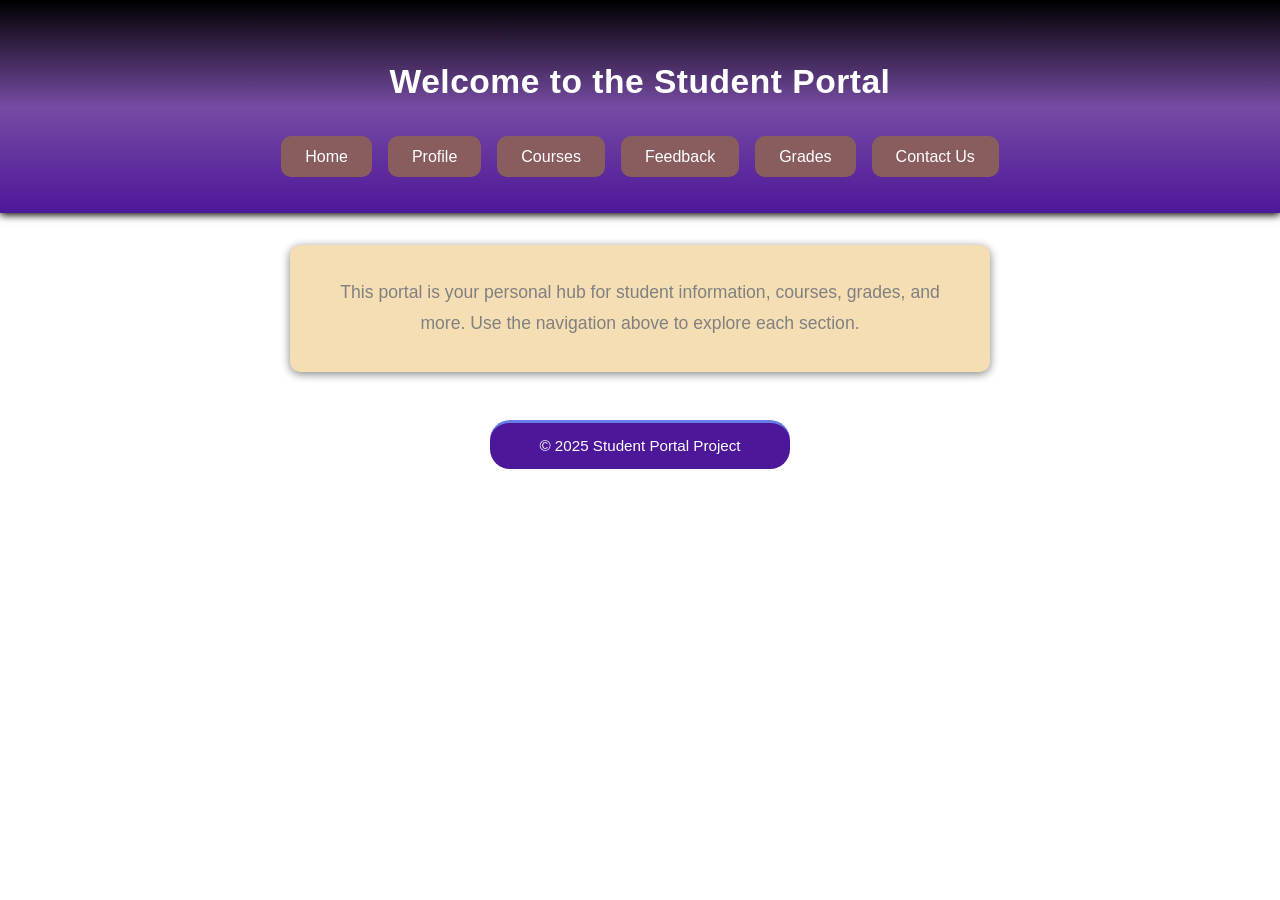
<file: HTML/index.html>
<!doctype html>
<html lang="en">
  <head>
    <meta charset="utf-8">
    <meta name="viewport" content="width=device-width, initial-scale=1.0">
    <title>Student Profile & Course Portal</title>
    <link rel="stylesheet" href="index.css">
  </head>
  <body>
    <header>
      <h1 >Welcome to the Student Portal</h1>
      <nav>
        <ul>
          <li><a href="index.html">Home</a></li>
          <li><a href="profile.html">Profile</a></li>
          <li><a href="courses.html">Courses</a></li>
          <li><a href="FEEDBACK.HTML">Feedback</a></li>
          <li><a href="grade.html">Grades</a></li>
          <li><a href="contact.html">Contact Us</a></li>
        </ul>
      </nav>
    </header>
    <main>
      <p>This portal is your personal hub for
        student information, courses, grades, and more. 
        Use the navigation above to explore each section.</p>
    </main>
    <footer>
      <p>&copy; 2025 Student Portal Project</p>
    </footer>
  </body>
</html>
</file>
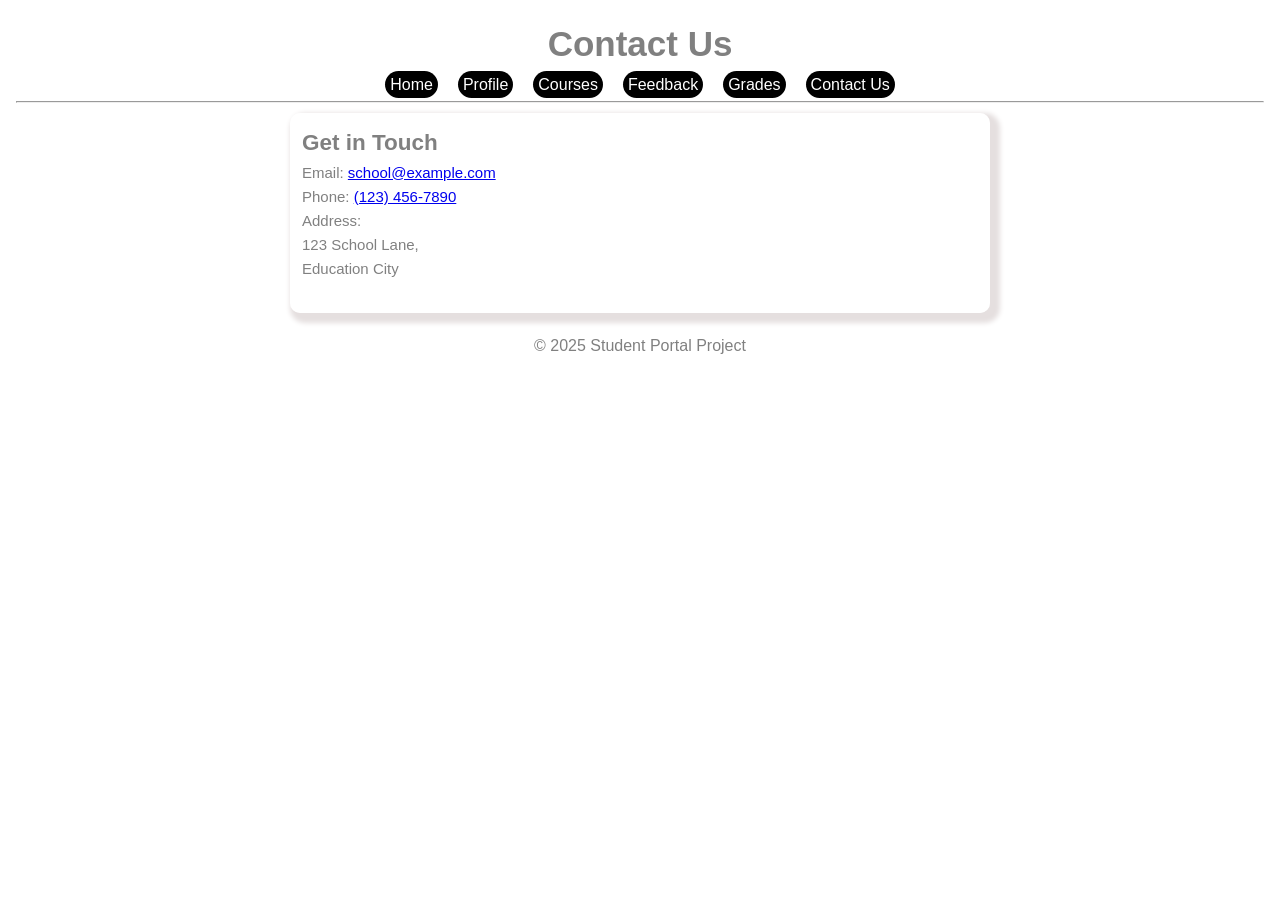
<file: HTML/contact.html>
<!doctype html>
<html lang="en">
	<head>
		<meta charset="utf-8">
		<meta name="viewport" content="width=device-width, initial-scale=1">
		<title>Contact Page</title>
		<link rel="stylesheet" href="../css/contact.css">
	</head>
	<body>
		<header>
			<h1>Contact Us</h1>
			<nav>
				<ul>
					<li><a href="index.html">Home</a></li>
					<li><a href="profile.html">Profile</a></li>
					<li><a href="courses.html">Courses</a></li>
					<li><a href="FEEDBACK.HTML">Feedback</a></li>
					<li><a href="grade.html">Grades</a></li>
					<li><a href="contact.html">Contact Us</a></li>
				</ul>
			</nav>
			<hr>
		</header>

		<main>
			<section class="contact-card">
				<h2>Get in Touch</h2>
				<p>Email: <a href="mailto:school@example.com">school@example.com</a></p>
				<p>Phone: <a href="tel:1234567890">(123) 456-7890</a></p>
				<p>Address:<br>123 School Lane,<br>Education City</p>
			</section>
		</main>

		<footer>
			<p>&copy; 2025 Student Portal Project</p>
		</footer>
	</body>
</html>
</file>
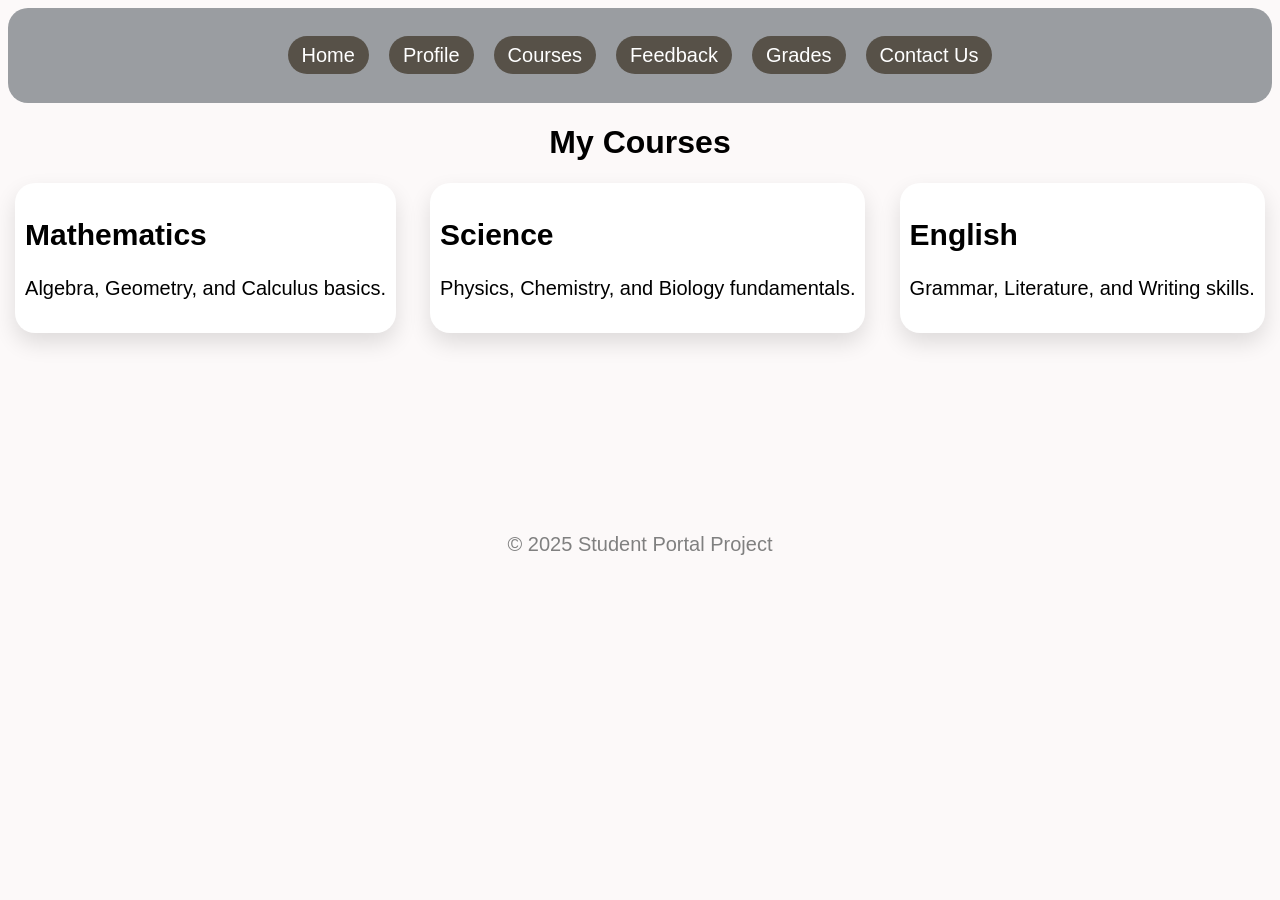
<file: HTML/courses.html>
<!doctype html>
<html lang="en">
  <head>
    <meta charset="utf-8">
     <meta name="viewport" content="width=device-width, initial-scale=1.0">
    <title>My Courses</title>
    <link rel="stylesheet" href="../css/courses.css">
  </head>
  <body>
    <header>
      <nav>
        <ul>
          <li><a href="index.html">Home</a></li>
          <li><a href="profile.html">Profile</a></li>
          <li><a href="courses.html">Courses</a></li>
          <li><a href="FEEDBACK.HTML">Feedback</a></li>
          <li><a href="grade.html">Grades</a></li>
          <li><a href="contact.html">Contact Us</a></li>
        </ul>
      </nav>
    </header>
    <h1>My Courses</h1>
    <ul id="courses">
      <li>
        <h2>Mathematics</h2>
        <p>Algebra, Geometry, and Calculus basics.</p>
      </li>
      <li>
        <h2>Science</h2>
        <p>Physics, Chemistry, and Biology fundamentals.</p>
      </li>
      <li>
        <h2>English</h2>
        <p>Grammar, Literature, and Writing skills.</p>
      </li>
    </ul>
    <footer>
      <p>&copy; 2025 Student Portal Project</p>
    </footer>
  </body>
</html>
</file>
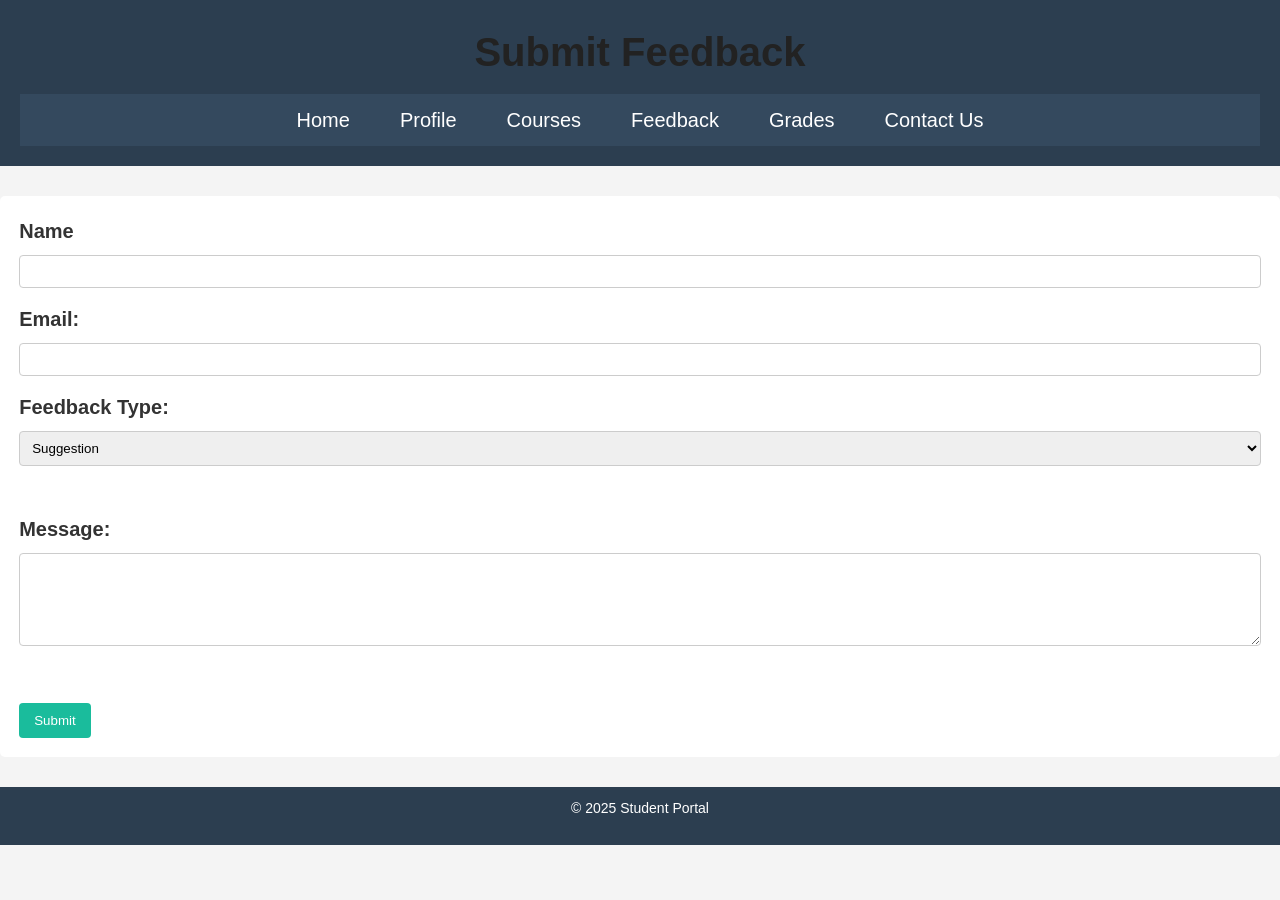
<file: HTML/FEEDBACK.HTML>
<!DOCTYPE html>
<html>
<head>
<meta charset="UTF-8">
<meta name="viewport" content="width=device-width, initial-scale=1.0">
<meta name="description" content="Student Portal Website with Profile, Courses, Grades, and Feedback.">
<title>Submit Feedback</title>
<link rel="stylesheet" href="../css/feedback.css">

</head>
<body>
<header>
<h1>Submit Feedback</h1>
<nav>
				<ul>
					<li><a href="index.html">Home</a></li>
					<li><a href="profile.html">Profile</a></li>
					<li><a href="courses.html">Courses</a></li>
					<li><a href="FEEDBACK.HTML">Feedback</a></li>
					<li><a href="grade.html">Grades</a></li>
					<li><a href="contact.html">Contact Us</a></li>
				</ul>
			</nav>
</header>

<main>
<form>
<label for="name">Name</label><br>
<input type="text" id="name"><br>
<label for="email">Email:</label><br>
<input type="text" id="email" name="email"><br>


<label>Feedback Type:</label><br>
<select>
<option>Suggestion</option>
<option>Issue</option>
<option>Other</option>
</select><br><br>


<label>Message:</label><br>
<textarea rows="5"cols="40"></textarea><br><br>				
<input type="submit">
</form>
</main>
<section></section>

<footer>
<p>© 2025 Student Portal</p>
</footer>
</body>
</html>
</file>
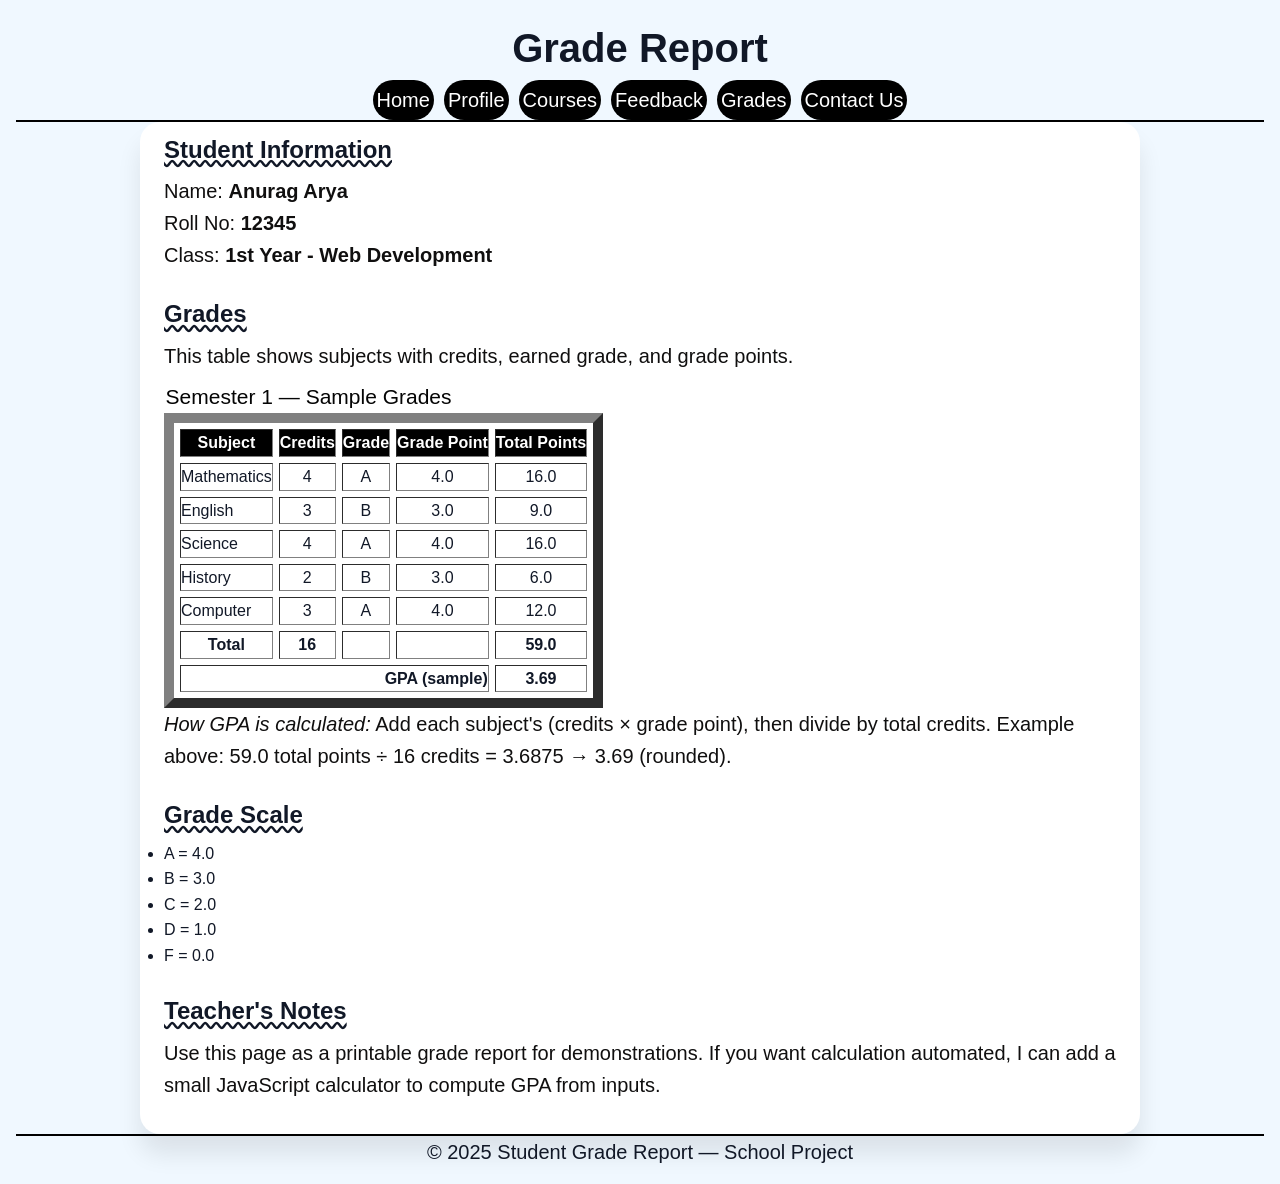
<file: HTML/grade.html>
<!doctype html>
<html lang="en">
	<head>
		<meta charset="utf-8">
		<meta name="viewport" content="width=device-width, initial-scale=1">
		<title>Student Grades — Report</title>
		<link rel="stylesheet" href="../css/grade.css">
		
	</head>
	<body>
		<header>
			<h1>Grade Report</h1>
			<nav>
				<ul>
					<li><a href="index.html">Home</a></li>
					<li><a href="profile.html">Profile</a></li>
					<li><a href="courses.html">Courses</a></li>
					<li><a href="FEEDBACK.HTML">Feedback</a></li>
					<li><a href="grade.html">Grades</a></li>
					<li><a href="contact.html">Contact Us</a></li>
				</ul>
			</nav>
			<hr>
		</header>

		<main>
			<section id="student-info">
				<h2>Student Information</h2>
				<p>
					Name: <strong>Anurag Arya</strong><br>
					Roll No: <strong>12345</strong><br>
					Class: <strong>1st Year - Web Development</strong>
				</p>
			</section>

			<section id="grades">
				<h2>Grades</h2>
				<p>This table shows subjects with credits, earned grade, and grade points.</p>

				<table border="10" cellpadding="6" cellspacing="6">
					<caption>Semester 1 — Sample Grades</caption>
					<thead class="inner">
						<tr>
							<th>Subject</th>
							<th>Credits</th>
							<th>Grade</th>
							<th>Grade Point</th>
							<th>Total Points</th>
						</tr>
					</thead>
					<tbody>
						<tr>
							<td>Mathematics</td>
							<td align="center">4</td>
							<td align="center">A</td>
							<td align="center">4.0</td>
							<td align="center">16.0</td>
						</tr>
						<tr>
							<td>English</td>
							<td align="center">3</td>
							<td align="center">B</td>
							<td align="center">3.0</td>
							<td align="center">9.0</td>
						</tr>
						<tr>
							<td>Science</td>
							<td align="center">4</td>
							<td align="center">A</td>
							<td align="center">4.0</td>
							<td align="center">16.0</td>
						</tr>
						<tr>
							<td>History</td>
							<td align="center">2</td>
							<td align="center">B</td>
							<td align="center">3.0</td>
							<td align="center">6.0</td>
						</tr>
						<tr>
							<td>Computer</td>
							<td align="center">3</td>
							<td align="center">A</td>
							<td align="center">4.0</td>
							<td align="center">12.0</td>
						</tr>
					</tbody>
					<tfoot>
						<tr>
							<th>Total</th>
							<th align="center">16</th>
							<th></th>
							<th></th>
							<th align="center">59.0</th>
						</tr>
						<tr>
							<td colspan="4" align="right"><strong>GPA (sample)</strong></td>
							<td align="center"><strong>3.69</strong></td>
						</tr>
					</tfoot>
				</table>

				<p><em>How GPA is calculated:</em> Add each subject's (credits × grade point), then divide by total credits. Example above: 59.0 total points ÷ 16 credits = 3.6875 → 3.69 (rounded).</p>
			</section>

			<section id="grading-scale">
				<h2>Grade Scale</h2>
				<ul>
					<li>A = 4.0</li>
					<li>B = 3.0</li>
					<li>C = 2.0</li>
					<li>D = 1.0</li>
					<li>F = 0.0</li>
				</ul>
			</section>

			<section id="notes">
				<h2>Teacher's Notes</h2>
				<p>Use this page as a printable grade report for demonstrations. If you want calculation automated, I can add a small JavaScript calculator to compute GPA from inputs.</p>
			</section>
		</main>

		<footer>
			<hr>
			<p>&copy; 2025 Student Grade Report — School Project</p>
		</footer>
	</body>
</html>
</file>
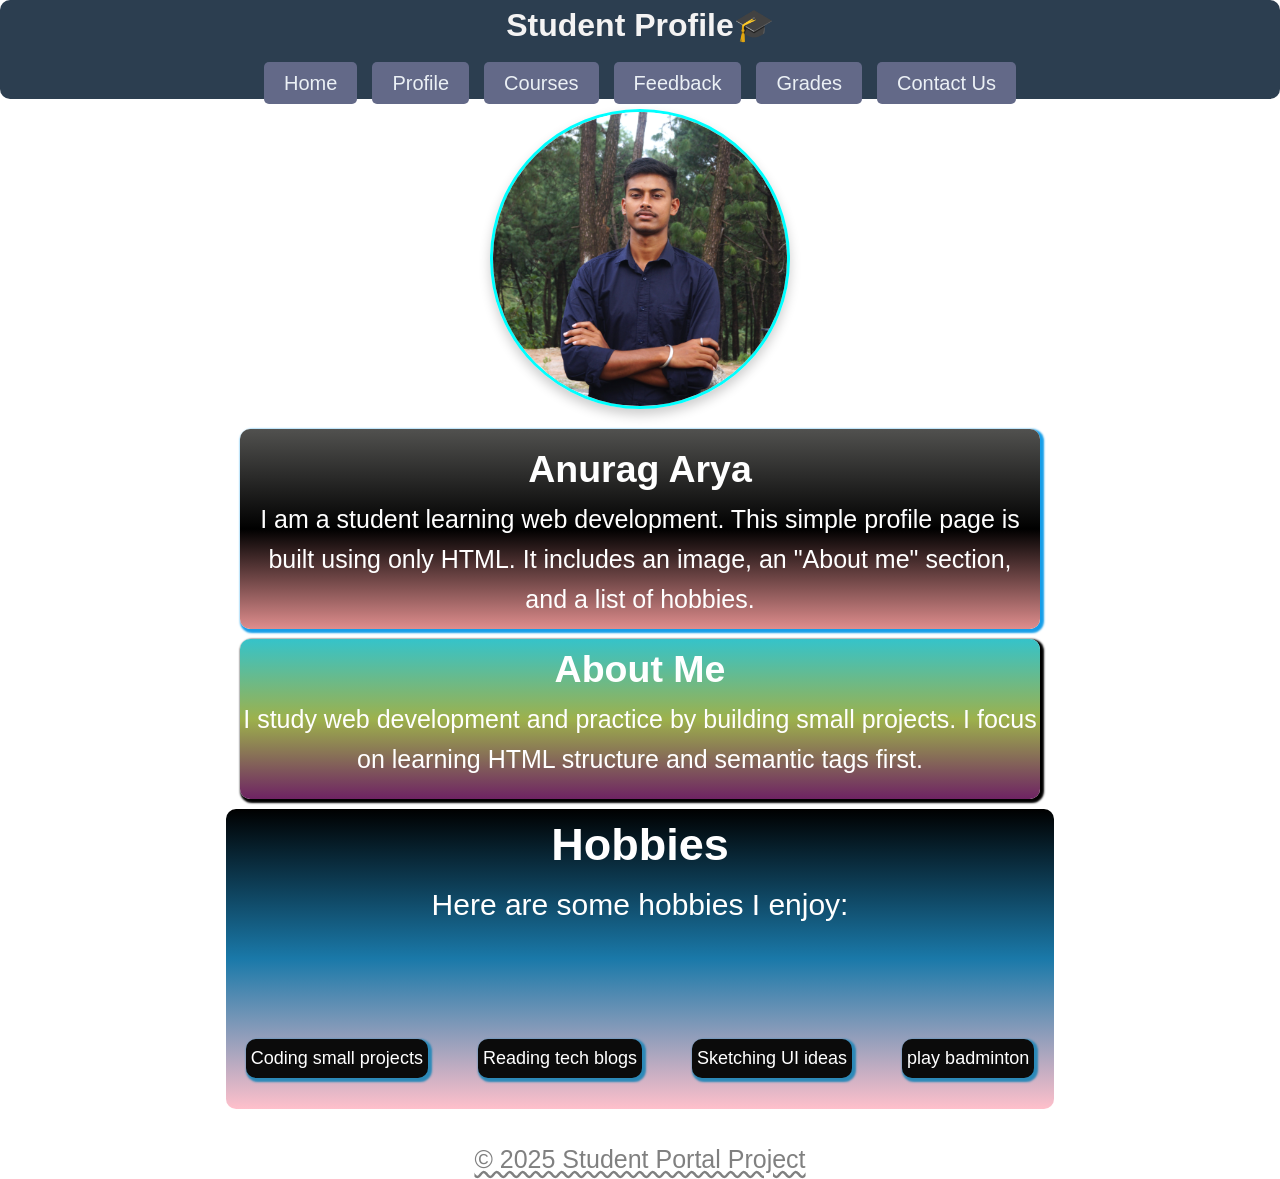
<file: HTML/profile.html>
<!doctype html>
<html lang="en">
<head>
	<meta charset="utf-8">
	<meta name="viewport" content="width=device-width, initial-scale=1.0">
	<title>Student Profile - Anurag Arya</title>
	<link rel="stylesheet" href="../css/profile.css">
</head>
<body>
	<header>
		<h1>Student Profile🎓</h1>
		<nav>
			<ul class="ulitem">
				<li><a href="index.html">Home</a></li>
				<li><a href="profile.html">Profile</a></li>
				<li><a href="courses.html">Courses</a></li>
				<li><a href="FEEDBACK.HTML">Feedback</a></li>
				<li><a href="grade.html">Grades</a></li>
				<li><a href="contact.html">Contact Us</a></li>
			</ul>
		</nav>
		<hr>
	</header>
	<main>
		<img src="../anurag.jpg" alt="anurag Arya" width="300" height="300">
		<section id="info">
			<h2>Anurag Arya</h2>
			I am a student learning web development. This simple profile page is built
			using only HTML. It includes an image, an "About me" section, and a list
			of hobbies.
		</section>
		<section id="about">
			<h2>About Me</h2>
			<p>
				I study web development and practice by building small projects. I focus on
				learning HTML structure and semantic tags first.
			</p>
		</section>
		<section id="hobbies">
			<h2>Hobbies</h2>
			<p>Here are some hobbies I enjoy:</p>
			<ul id="innerhobbies">
				<li>Coding small projects</li>
				<li>Reading tech blogs</li>
				<li>Sketching UI ideas</li>
				<li>play badminton </li>
			</ul>
		</section>
	</main>
	<footer>
		<p>&copy; 2025 Student Portal Project</p>
	</footer>
</body>
</html>
</file>
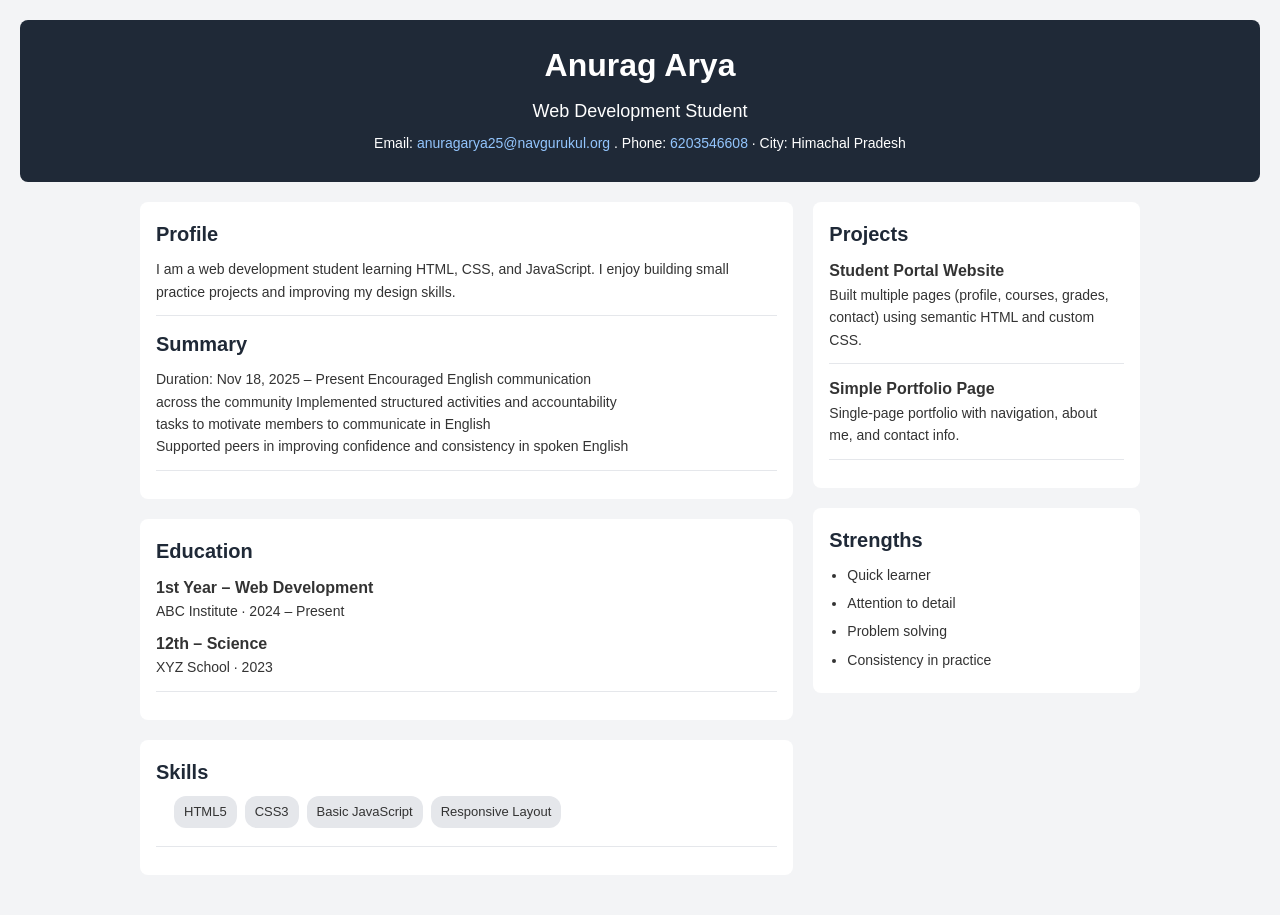
<file: HTML/project.html>
<!DOCTYPE html>
<html lang="en">
<head>
    <meta charset="UTF-8">
    <meta name="viewport" content="width=device-width, initial-scale=1.0">
    <title>Anurag Arya - Resume</title>
    
    <link rel="stylesheet" href="../css/project.css">
</head>
<body>
    <header class="top-header">
        <h1>Anurag Arya</h1>
        <p class="subtitle">Web Development Student</p>
        <p class="contact-line">
            Email: <a href="mailto:anurag@example.com">anuragarya25@navgurukul.org</a> .
            Phone: <a href="tel:9876543210">6203546608</a> ·
            City: Himachal Pradesh
        </p>
    </header>

    <main class="resume">
        <section class="profile">
            <section class="block1">
                <h2>Profile</h2>
                <p>
                    I am a web development student learning HTML, CSS, and JavaScript.
                    I enjoy building small practice projects and improving my design skills.
                </p>
                <hr>
                <h2>Summary</h2>
                <p>Duration: Nov 18, 2025 – Present  
Encouraged English communication <br>across the community
Implemented structured activities and accountability <br>tasks to motivate members to communicate in English<br>
Supported peers in improving confidence and consistency in spoken English</p>
<hr>
            </section>

            <section class="education">
                <h2>Education</h2>
                <h3>1st Year – Web Development</h3>
                <p>ABC Institute · 2024 – Present</p>
                <h3>12th – Science</h3>
                <p>XYZ School · 2023</p>
                <hr>
            </section>

            <section class="block">
                <h2>Skills</h2>
                <ul class="tag-list">
                    <li>HTML5</li>
                    <li>CSS3</li>
                    <li>Basic JavaScript</li>
                    <li>Responsive Layout</li>
                </ul>
                <hr>
            </section>
        </section>

        <section class="right">
            <section class="block">
                <h2>Projects</h2>
                <article class="item">
                    <h3>Student Portal Website</h3>
                    <p>
                        Built multiple pages (profile, courses, grades, contact) using
                        semantic HTML and custom CSS.
                    </p>
                    <hr>
                </article>
                <article class="item">
                    <h3>Simple Portfolio Page</h3>
                    <p>
                        Single-page portfolio with navigation, about me, and contact info.
                    </p>
                    <hr>
                </article>
            </section>

            <section class="block">
                <h2>Strengths</h2>
                <ul>
                    <li>Quick learner</li>
                    <li>Attention to detail</li>
                    <li>Problem solving</li>
                    <li>Consistency in practice</li>
                </ul>
                
            </section>
        </section>
    </main>
</body>
</html>
</file>
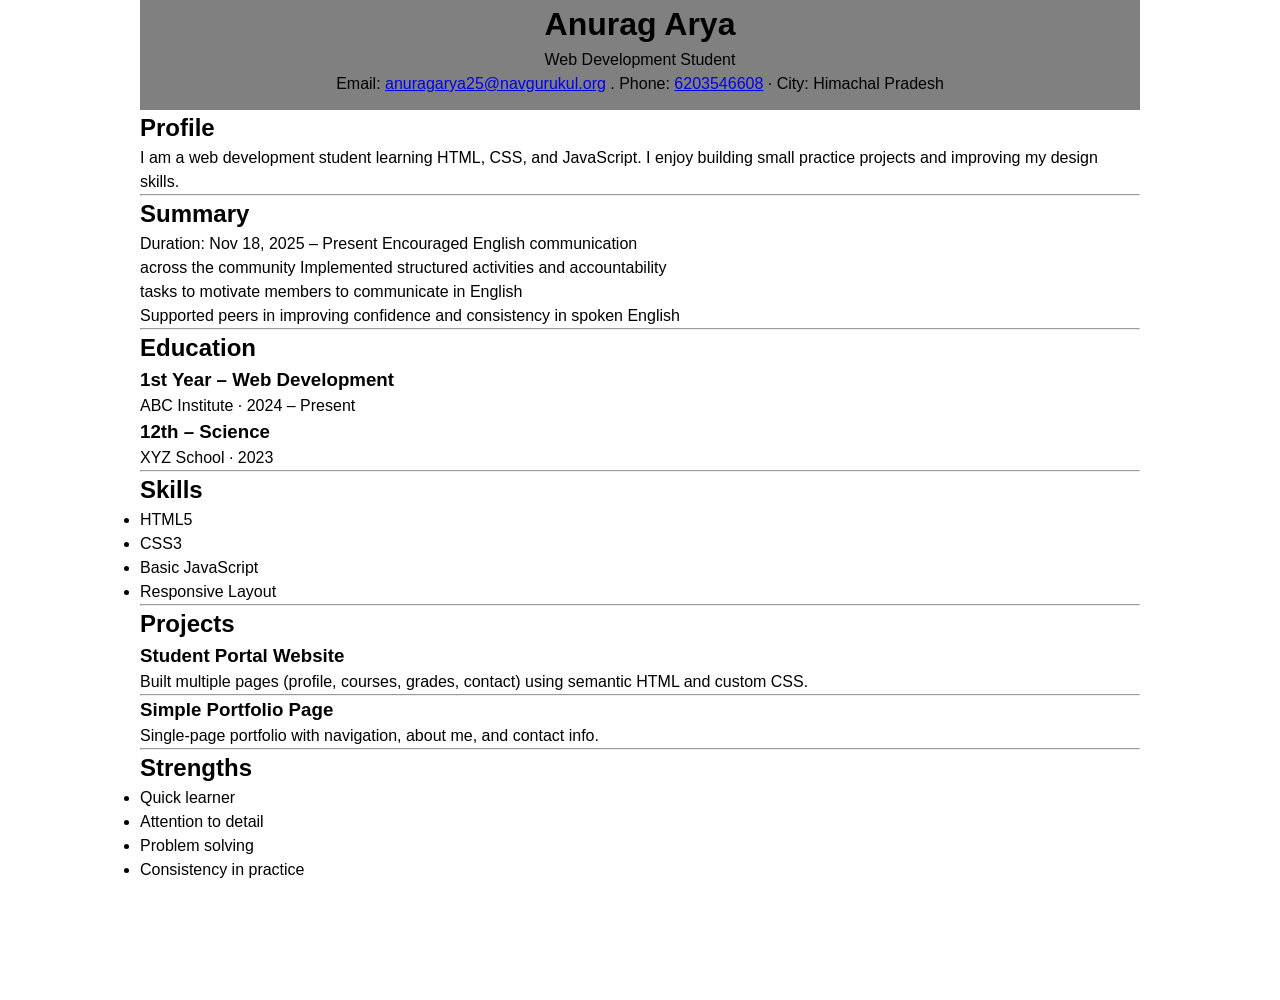
<file: HTML/resuma.html>
<!DOCTYPE html>
<html lang="en">
<head>
    <meta charset="UTF-8">
    <meta name="viewport" content="width=device-width, initial-scale=1.0">
    <title>Anurag Arya - Resume</title>
    
    <link rel="stylesheet" href="../css/resuma.css">
</head>
<body>
    <header class="top-header">
        <h1>Anurag Arya</h1>
        <p class="subtitle">Web Development Student</p>
        <p class="contact-line">
            Email: <a href="mailto:anurag@example.com">anuragarya25@navgurukul.org</a> .
            Phone: <a href="tel:9876543210">6203546608</a> ·
            City: Himachal Pradesh
        </p>
    </header>

    <main class="resume">
        <section class="profile">
            <section class="block1">
                <h2>Profile</h2>
                <p>
                    I am a web development student learning HTML, CSS, and JavaScript.
                    I enjoy building small practice projects and improving my design skills.
                </p>
                <hr>
                <h2>Summary</h2>
                <p>Duration: Nov 18, 2025 – Present  
Encouraged English communication <br>across the community
Implemented structured activities and accountability <br>tasks to motivate members to communicate in English<br>
Supported peers in improving confidence and consistency in spoken English</p>
<hr>
            </section>

            <section class="education">
                <h2>Education</h2>
                <h3>1st Year – Web Development</h3>
                <p>ABC Institute · 2024 – Present</p>
                <h3>12th – Science</h3>
                <p>XYZ School · 2023</p>
                <hr>
            </section>

            <section class="block">
                <h2>Skills</h2>
                <ul class="tag-list">
                    <li>HTML5</li>
                    <li>CSS3</li>
                    <li>Basic JavaScript</li>
                    <li>Responsive Layout</li>
                </ul>
                <hr>
            </section>
        </section>

        <section class="right">
            <section class="block">
                <h2>Projects</h2>
                <article class="item">
                    <h3>Student Portal Website</h3>
                    <p>
                        Built multiple pages (profile, courses, grades, contact) using
                        semantic HTML and custom CSS.
                    </p>
                    <hr>
                </article>
                <article class="item">
                    <h3>Simple Portfolio Page</h3>
                    <p>
                        Single-page portfolio with navigation, about me, and contact info.
                    </p>
                    <hr>
                </article>
            </section>

            <section class="block">
                <h2>Strengths</h2>
                <ul>
                    <li>Quick learner</li>
                    <li>Attention to detail</li>
                    <li>Problem solving</li>
                    <li>Consistency in practice</li>
                </ul>
                
            </section>
        </section>
    </main>
</body>
</html>
</file>
<file: HTML/index.css>
* {
    margin: 0;
    padding: 0;
    box-sizing: border-box;
}

body {
    font-family: sans-serif, 'Times New Roman', Times, serif;
    line-height: 3;
    color: black;
}

header {
    background: linear-gradient(to top, #4d179a, #764ba2, black);
    color: white;
    padding: 2rem 0;
    box-shadow: 0 2px 8px black;    
    margin-bottom: 2rem;
}

h1 {
    font-size: 2.1rem;
    text-align: center;
    font-weight: 900;
    letter-spacing: 0.5px;
}

nav ul {
    list-style: none;
    display: flex;
    justify-content: center;
    flex-wrap: wrap;
    gap: 1rem;
}

nav a {
    color: white;
    text-decoration: none;
    padding: 0.75rem 1.5rem;
    border-radius: 10px;
    transition: all 3s ease;
    font-weight: 500;
    background-color: rgb(137, 93, 93);
}

nav a:hover {
    background-color: rgb(30, 20, 20);
}

main {
    max-width: 800px;
    margin: 0 auto 3rem;
    padding: 0 1rem;
}

main p {
    font-size: 1.1rem;
    text-align: center;
    max-width: 700px;
    margin: auto;
    line-height: 1.8;
    color: gray;
    background-color: wheat;
    padding: 2rem;
    border-radius: 10px;
    box-shadow: 0 2px 10px;
}

footer {
    text-align: center;
    max-width: 300px;
    background-color: #4d179a;
    margin: auto;
    border-radius: 20px;
    border-top: 3px solid #667eea;
}

footer p {
    color: white;
    font-size: 0.95rem;
    margin: 0;
}

@media (max-width: 321px) {
    nav ul {
        flex-direction: column;
        align-items: center;
        gap: 0.5rem;
    }

    nav a {
        width: 80%;
        max-width: 250px;
        text-align: center;
    }

    h1 {
        font-size: 1.5rem;
    }
}
</file>
<file: css/contact.css>
*{
    margin: 0;
    padding: 0;
    box-sizing: border-box;
}
body{
    font-family: sans-serif;
    line-height: 1.6;
    padding: 16px;
    background-color: white;
}
header h1{
    text-align: center;
    color : grey;
    font-size: 35px;
}
nav ul{
    text-align: center;
    display: flex;
    justify-content: center;
    gap: 20px;
    list-style: none;
    margin-bottom: 3px;
    
}
li a{
    text-decoration: none;
    color: white;
    background-color: black;
    padding: 5px;
    border-radius: 20px;
}
li a:hover{
    background: linear-gradient(to left, rgb(49, 49, 49), rgb(198, 193, 193), rgb(13, 13, 13));
}
section{
    /* text-align: center; */
    background-color:#ffffff20;
    width: 700px;
    height: 200px;
    margin: auto;
    margin-top: 10px;
    
    padding: 10px;
    border: 2px solid rgba(255, 255, 255, 0.425) ;
  box-shadow: 5px 5px 5px 5px  #e5dfdf;
  border-radius: 10px;
  color: gray;
  font-size: 15px;
}
section:hover {
     background: linear-gradient(to left, rgb(49, 49, 49), rgb(198, 193, 193), rgb(13, 13, 13));
    
}
footer{
      text-align: center;
      margin-top: 20px;
      color: grey;
}
@media (max-width:770) {

    
}
</file>
<file: css/courses.css>
*{
    border: 0;
    padding: 0;
    box-sizing: border-box;
}
body{
    font-family: sans-serif;
    background-color: rgb(252, 249, 249);
    color: black;
}
header{
     background-color: rgb(154, 157, 161);
     color: black;
     padding: 16px 24px;
     border-radius: 20px;
}
nav ul{
    display: flex;
    justify-content: center;
    align-items: center;
    flex-wrap: wrap;
    gap: 20px;
    list-style: none;
    font-size: 20px;
}
nav a{
    color: white;
    background-color: rgb(87, 81, 72);
    padding: 8px 14px;
    text-decoration: none;
    border-radius: 20px;
}
nav a:hover{
    background-color: rgba(198, 199, 200);
    color: black;
    transition: background 0.3s ease, transform 0.2s ease;
     transform: translateY(-2px);
}
h1{
    text-align: center;
}
#courses {
   display: flex;
   justify-content: center;
   justify-content: space-around;
   flex-wrap: wrap;
   gap: 20px;
}
#courses li{
     min-height: 150px;
     min-width: 10px;
     gap: 40px;
     background-color: white;
     list-style: none;
     padding: 10px;
     border-radius: 20px;
     font-size: 20px;
     box-shadow: 0 10px 22px rgba(0, 0, 0, 0.12);
    transition: transform 0.2s ease, box-shadow 0.2s ease;
}
#courses li :hover {
    background-color: rgb(25, 26, 26);
    color: aliceblue;
}
#courses li:hover{
    background: linear-gradient(to top,black, rgba(76, 102, 114, 0.5), rgb(252, 250, 250), gray)  
}
footer{
    text-align: center;
    margin-top: 200px;
    color: grey;
    font-size: 20px;
}
</file>
<file: css/feedback.css>
/* =========================
   Global Reset & Base Styles
   ========================= */
* {
    margin: 0;
    padding: 0;
    box-sizing: border-box;
}

/* Body Base Styling */
body {
    font-family: Arial, sans-serif;
    font-size: 20px;
    line-height: 1.6;
    color: #333333;
    background-color: #f4f4f4;
}

/* =========================
   Typography
   ========================= */
h1, h2, h3, h4, h5, h6 {
    font-weight: bold;
    color: #222;
    margin-bottom: 10px;
}

p {
    margin-bottom: 15px;
}

/* =========================
   Header
   ========================= */
header {
    background-color: #2c3e50;
    color: white;
    padding: 20px;
    text-align: center;
}

/* =========================
   Navigation Bar
   ========================= */
nav {
    background-color: #34495e;
    height: auto;
    width: auto;
}

nav ul {
    list-style-type: none;
    display: flex;
    justify-content: center;
    flex-wrap: wrap;
}

nav ul li {
    margin: 0 15px;
}

nav ul li a {
    color: white;
    text-decoration: none;
    padding: 10px;
    display: block;
}

nav ul li a:hover {
    background-color: #1abc9c;
    border-radius: 5px;
}

/* =========================
   Main Content
   ========================= */
main {
    /* max-width: 800px; */
    margin: 30px auto;
    padding: 1.2rem;
    background-color: white;
    border-radius: 5px;
}

/* =========================
   Form Styling
   ========================= */
form label {
    font-weight: bold;
}

form input[type="text"],
form textarea,
form select {
    width: 100%;
    padding: 8px;
    margin: 8px 0 15px 0;
    border: 1px solid #ccc;
    border-radius: 4px;
}

form textarea {
    resize: vertical;
}

form input[type="submit"] {
    background-color: #1abc9c;
    color: white;
    padding: 10px 15px;
    border: none;
    cursor: pointer;
    border-radius: 4px;
}

form input[type="submit"]:hover {
    background-color: #16a085;
}

/* =========================
   Footer
   ========================= */
footer {
    background-color: #2c3e50;
    color: white;
    text-align: center;
    padding: 10px;
    margin-top: 30px;
    font-size: 14px;
}
@media (max-width: 206px) {
   
    main{
        background-color: #16a085;
        
    }
    h1 {
        font-size: 18px;
    }
}
</file>
<file: css/grade.css>
*{
    padding: 0;
    margin: 0;
    box-sizing: border-box;
}
body{
    font-family: sans-serif;
    line-height: 1.6;
    background-color:aliceblue;
    color: #111827;
    padding: 16px;
}
 h1{
    text-align: center;
    font-size: 40px;
 }
 nav ul{
    display: flex;
    justify-content: center;
     flex-wrap: wrap;
    text-align: center;
    list-style: none;
    gap: 10px;
    font-size: 20px;
    background-color:aliceblue;
 }
 nav a{
   display: inline-block;
    text-decoration: none;
    color: white;
    background-color: black;
    border-radius: 20px;
    padding : 4px;
 }
 hr{
    border: 1px black solid;
 }
 
 nav a:hover{
     background: #4b5563;
    transform: translateY(-5px);
 }
 main{
  max-width: 1000px;
  background-color: white;
  margin: 0 auto;
  padding: 9px 24px ;
  box-shadow: 0 20px 24px rgba(0, 0, 0, 0.09);
  border-radius: 20px 
 }
 section {
    margin-bottom: 24px;
}
 h2{
    margin-bottom: 6px;
    text-decoration: underline wavy;
 }
 section p{
    line-height: 1.6;
    font-size: 20px;
    color: hsl(0, 3%, 6%);
 }
 caption {
    font-size: 21px;
    margin-top: 8px;
    margin-right: 150px;
    color: rgb(4, 4, 4);
 }
 .inner{
    background-color: black;
    color: white;
 }
 footer{
   text-align: center;
   font-size: 20px;
 }
</file>
<file: css/profile.css>
* {
    margin: 0;
    padding: 0;
    box-sizing: border-box;
}

body {
    /* width: 100%; */
    font-family: Arial, sans-serif;
    line-height: 1.6;
    box-shadow: 0 4px 6px rgba(0, 0, 0, 0.5);
    color: #333;
}

hr {
    background-color: greenyellow;
    border: none;
    height: 2px;
    margin-top: 1rem;
}

header {
    width: 100%;
    background-color: #2c3e50;
    color: rgb(244, 243, 243);
    border-radius: 10px;
    font-size: 20px;
    display: flex;
    justify-content: center;
    align-items: center;
    flex-wrap: wrap;
}

header h1 {
    text-align: center;
    font-size: 2rem;
    margin-bottom: 1rem;
}

nav {
    width: 100%;
}

nav ul {
    width: 100%;
    list-style-type: none;
    display: flex;
    justify-content: center;
    align-items: center;
    text-align: center;
    flex-wrap: wrap;
    gap: 15px;
}

nav ul li a {
    text-decoration: none;
    color: #ebf0f5;
    background-color: #636988;
    padding: 10px 20px;
    border-radius: 5px;
    transition: background-color 0.3 ease;
}

nav ul li a:hover {
    background-color: rgb(83, 82, 82);
}

main img {
    border-radius: 50%;
    object-fit: cover;
    border-color: aqua;
    margin: 10px 1px 20px;
    border-style: solid;
    box-shadow: rgba(6, 6, 6, 0.2) 0px 6px 12px;
}

main {
    display: flex;
    justify-content: center;
    flex-wrap: wrap;
    flex-direction: column;
    align-items: center;
}

#info {
    background: linear-gradient(to top, rgb(223, 141, 141), black, rgb(81, 81, 79));
    color: white;
    text-align: center;
    width: 70vw;
    border-radius: 10px;
    padding: 10px;
    height: 200px;
    width: 800px;
    font-size: 25px;
    box-shadow: 2px 2px 2px 2px rgb(22, 158, 232);
}

main {
    display: flex;
    justify-content: center;
    flex-direction: column;
    align-items: center;
}

#about {
    background: linear-gradient(to bottom, rgb(53, 195, 202), rgb(157, 177, 76), rgb(110, 35, 99));
    margin-top: 10px;
    border-radius: 10px;
    text-align: center;
    font-size: 25px;
    width: 800px;
    padding-bottom: 20px;
    color: white;
    box-shadow: 2px 2px 2px 2px black;
}

#hobbies {
    font-family: 'Franklin Gothic Medium', 'Arial Narrow', Arial, sans-serif;
    color: white;
    background: linear-gradient(black, rgb(26, 121, 169), pink);
    height: 300px;
    text-align: center;
    font-size: 30px;
    margin-top: 10px;
    border-radius: 10px;
    box-shadow: 2px 2px 2px;
}

#innerhobbies {
    display: flex;
    gap: 50px;
    padding: 20px;
    justify-content: space-around;
    list-style: none;
}

#innerhobbies li {
    margin-top: 90px;
    font-size: 18px;
    background-color: #0b0b0b;
    border-radius: 10px;
    padding: 5px;
    box-shadow: 2px 2px 2px 2px rgb(44, 137, 184);
}

#innerhobbies li:hover {
    background-color: #636988;
    color: greenyellow;
    box-shadow: 2px 2px 2px 2px red;
}

footer {
    text-align: center;
    font-size: 25px;
    color: grey;
    margin-top: 30px;
    text-decoration: underline wavy;
}

@media (max-width:795px) {
    header {
       width: 800px;
    }


}
</file>
<file: css/project.css>
/* ===== RESET ===== */
* {
  margin: 0;
  padding: 0;
  box-sizing: border-box;
}

/* ===== BODY ===== */
body {
  font-family: Arial, sans-serif;
  background-color: #f3f4f6;
  color: #333;
  padding: 20px;
  line-height: 1.6;
}

/* ===== HEADER ===== */
.top-header {
  text-align: center;
  background-color: #1f2937;
  color: white;
  padding: 20px;
  border-radius: 8px;
  margin-bottom: 20px;
}

.top-header h1 {
  font-size: 32px;
}

.subtitle {
  font-size: 18px;
  margin: 6px 0;
}

.contact-line {
  font-size: 14px;
}

.contact-line a {
  color: #93c5fd;
  text-decoration: none;
}

/* ===== MAIN LAYOUT ===== */
.resume {
  display: flex;
  gap: 20px;
  max-width: 1000px;
  margin: 0 auto;
}

/* Left & Right columns */
.profile {
  flex: 2;
}

.right {
  flex: 1;
}

/* ===== BLOCK STYLE ===== */
.block,
.block1,
.education {
  background-color: white;
  padding: 16px;
  border-radius: 8px;
  margin-bottom: 20px;
}

/* ===== HEADINGS ===== */
h2 {
  font-size: 20px;
  color: #1f2937;
  margin-bottom: 8px;
}

h3 {
  font-size: 16px;
  margin-top: 8px;
}

/* ===== PARAGRAPH ===== */
p {
  font-size: 14px;
  margin-bottom: 8px;
}

/* ===== HR ===== */
hr {
  border: none;
  border-top: 1px solid #e5e7eb;
  margin: 12px 0;
}

/* ===== SKILLS TAG LIST ===== */
.tag-list {
  list-style: none;
  display: flex;
  flex-wrap: wrap;
  gap: 8px;
}

.tag-list li {
  background-color: #e5e7eb;
  padding: 6px 10px;
  border-radius: 12px;
  font-size: 13px;
}

/* ===== NORMAL LIST ===== */
ul {
  margin-left: 18px;
}

ul li {
  font-size: 14px;
  margin-bottom: 6px;
}

/* ===== RESPONSIVE (MOBILE) ===== */
@media (max-width: 768px) {
  .resume {
    flex-direction: column;
  }
}
</file>
<file: css/resuma.css>
*{
    padding: 0;
    margin: 0;
    box-sizing: border-box;
}
body{
    font-family:Verdana, Geneva, Tahoma, sans-serif;
    line-height: 1.5;
    background-color: white;
    height: 1000px;
    width: 1000px;
    margin: 0 auto;
}
header{
    text-align: center;
    background-color: grey;
    height: 110px;
}
.block1{
    text-align: left;
}
</file>
